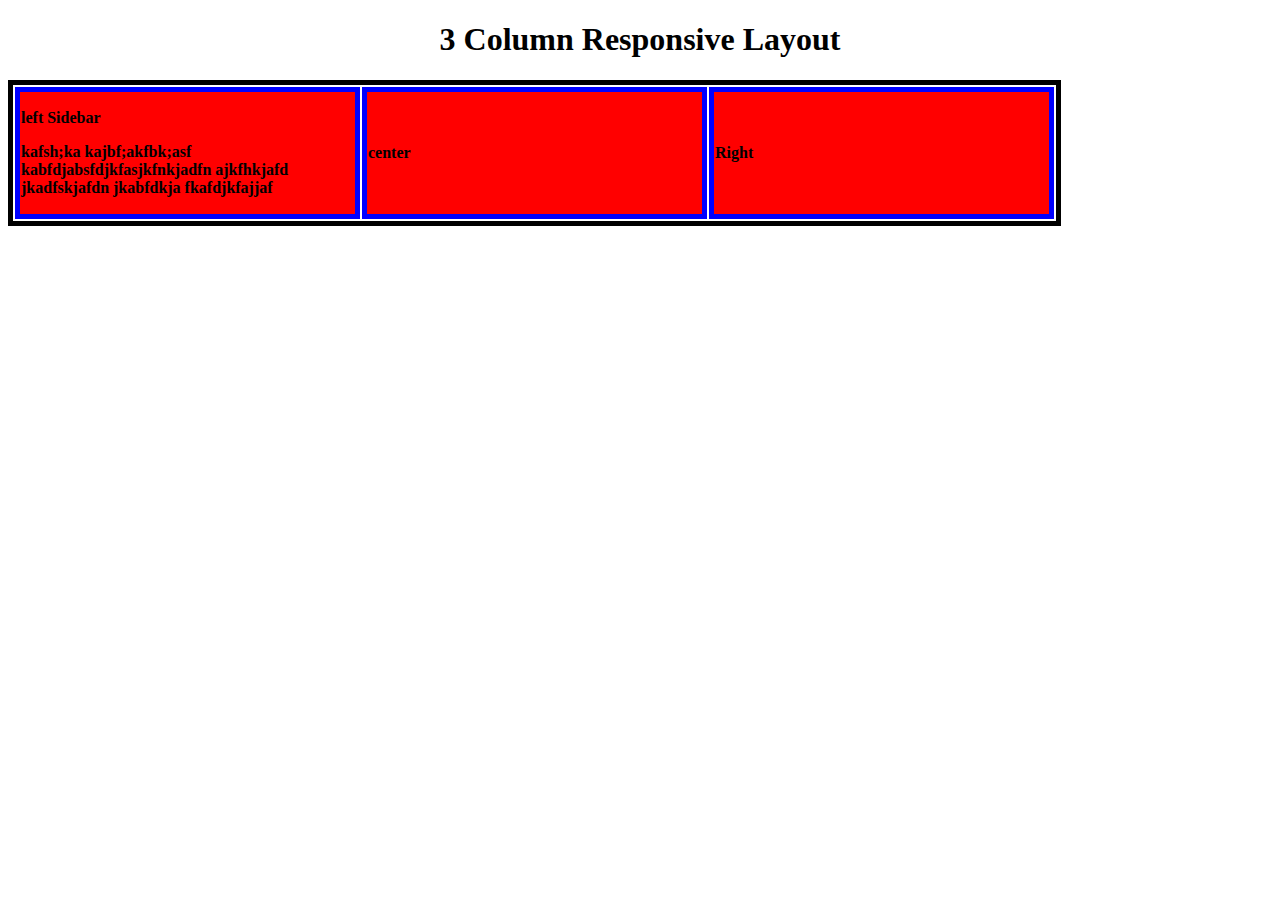
<file: learn/index.html>
<!doctype html>
<html>

  	<head>

      <link href="main.css" rel="stylesheet"
  	</head>
    <body>
      <div id="container">
              <div id="header">
              <h1>3 Column Responsive Layout</h1>
          </div>
          <table class ="A" >
          <tr>
            <th class="poop"> <p>left Sidebar</p>
                          <p>kafsh;ka kajbf;akfbk;asf kabfdjabsfdjkfasjkfnkjadfn
                            ajkfhkjafd jkadfskjafdn jkabfdkja fkafdjkfajjaf </p>
                          </th>
            <th class="poop">center</th>
            <th class="poop">Right</th>
          </tr>
        </table>

    </body>
</html>
</file>
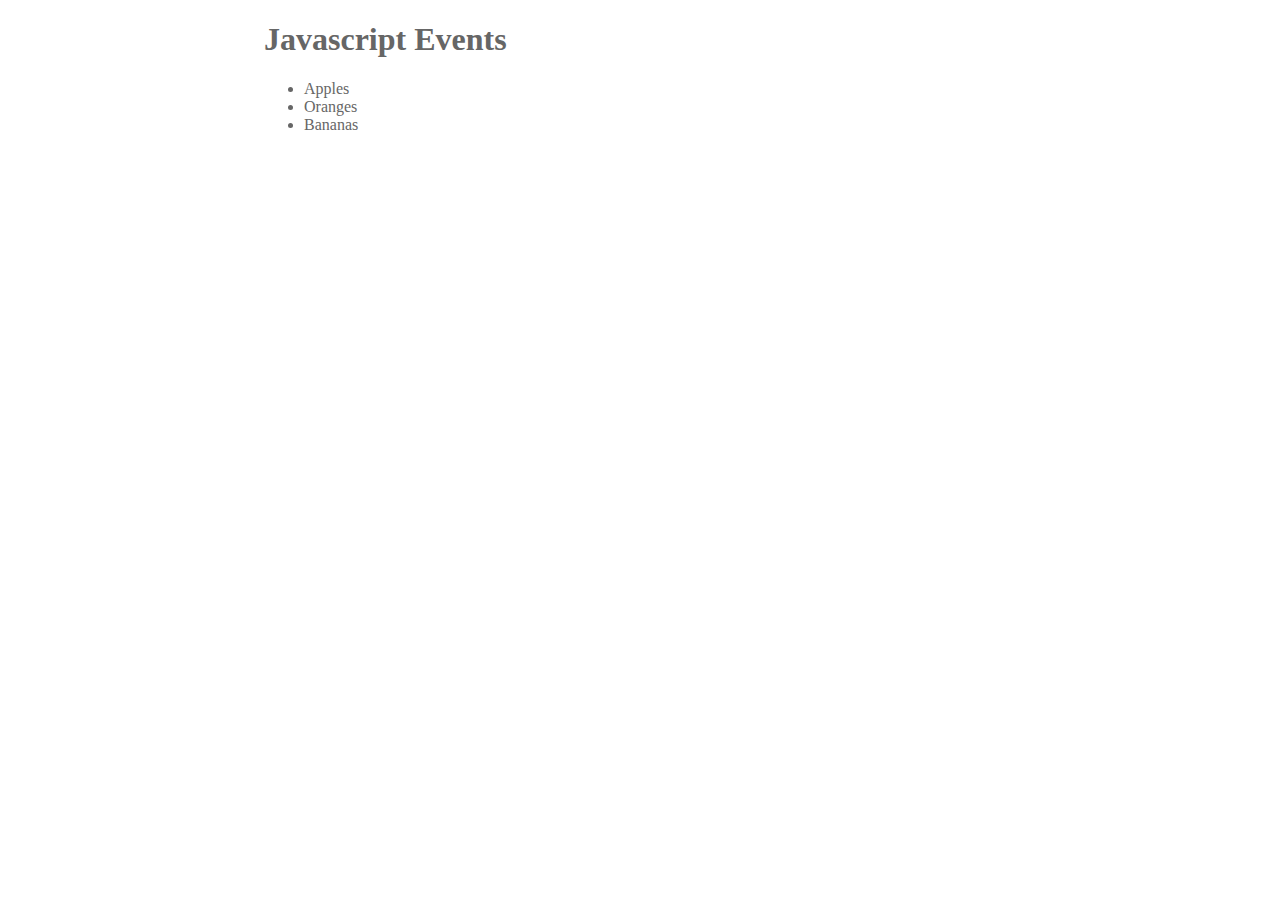
<file: learn/javascript.html>
<!DOCTYPE html>
<html class = "no-js">
  <head>
    <meta charset="utf-8">
    <title>JS</title>
    <link rel="stylesheet" href="css/master.css" media="screen" title="no title" charset="utf-8">
  </head>
  <body>

    <header>
        <h1>Javascript Events</h1>
    </header>
    <main>
        <ul id="checklist">
            <li>
                <span>Apples</span>
                <input value="Apples" />
            </li>
            <li><span>Oranges</span>
                <input value="Oranges" />
            </li>
            <li><span>Bananas</span>
                <input value="Bananas" />
            </li>
        </ul>
    </main>

    <script src="scripts/main.js" >></script>
  </body>
</html>
</file>
<file: learn/main.css>
#container {
    width: 100%;
    margin: 0 auto;
}


.poop{
  text-align: left;
  width:333px;
  background: red;
    border: 5px solid blue;

}

table.A{
  border: 5px solid black;
  table-layout: fixed;
  width:1000px;
}
h1 {
    text-align: center;
}
</file>
<file: learn/css/master.css>
body {
    font-family: "helvetica neue";
    color: #666;
    padding: 0 20%;
}

li input {
    display: none;
}

li.edit span {
    display: none;
}

li.edit input {
    display: initial;
}
</file>
